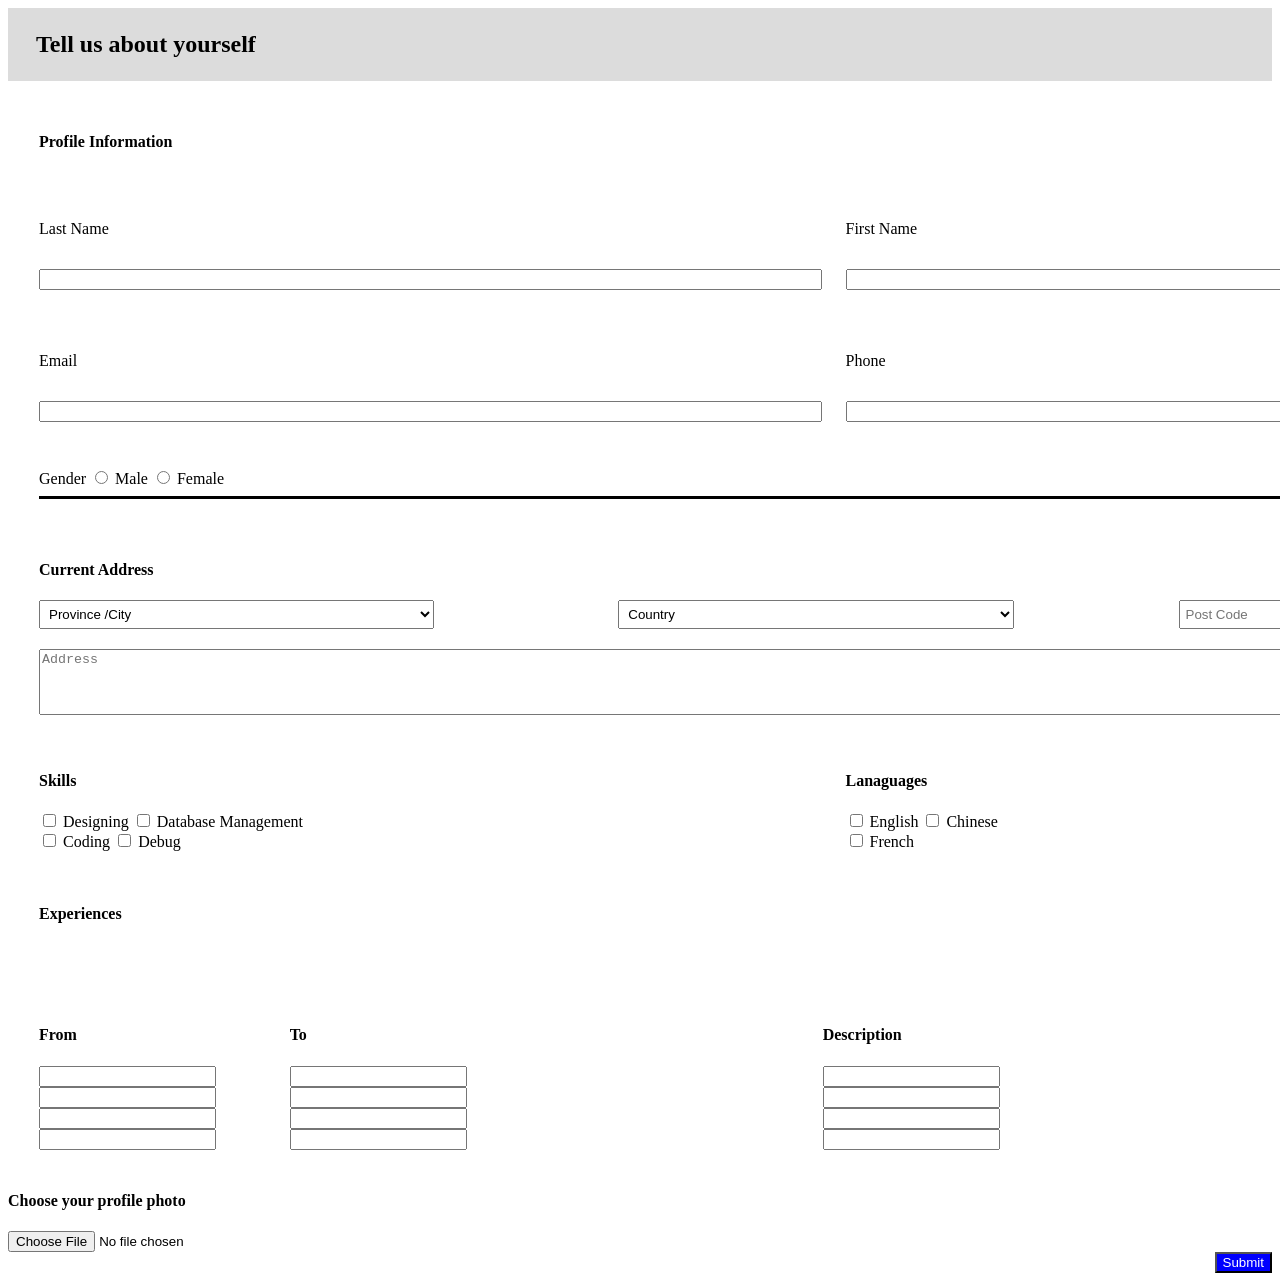
<file: TD2  - Create a form/index.html>
<!DOCTYPE html>
<html lang="en">
<head>
  <title>Submit your profile</title>
  <meta charset="UTF-8">
  <meta http-equiv="X-UA-Compatible" content="IE=edge">
  <meta name="viewport" content="width=device-width, initial-scale=1.0">
</head>
<body>
  <form action="/my-backend/profile" method="POST">
    <table style="background-color: #dcdcdc; width: 100%;">
        <tr>
            <td>
                <h2 style="padding-left: 25px;">Tell us about yourself</h2>
            </td>
        </tr>
    </table>
    <table width="100%" cellspacing="30px;">
      <tr>
        <td colspan="2">
          <h4>Profile Information</h4>
        </td>
      </tr>
      <tr>
        <td width="50%" style="line-height: 50px;">
          <div class="gg">Last Name</div>
          <input name="lastName" type="text" style="width: 100%;"/>
        </td>
        <td width="50%" style="line-height: 50px; padding-right: 10px;">
          <div>First Name</div>
          <input name="firstName" type="text" style="width: 100%;"/>
        </td>
      </tr>
      <tr>
        <td width="50%" style="line-height: 50px;">
            <div>Email</div>
            <input name="email" type="email" style="width: 100%;"/>
        </td>
        <td width="50%" style="line-height: 50px; padding-right: 10px;">
            <div>Phone</div>
            <input name="phone" type="text" style="width: 100%;"/>
        </td>
      </tr>
      <tr>
        <td colspan="2">
          <span>Gender</span>
          <input name="gender" type="radio" value="male"/> Male 
          <input name="gender" type="radio" value="female"/> Female
          <hr size="3" noshade color="black">
        </td>
      </tr>
      <tr>
        <td colspan="2">
          <h4>Current Address</h4>
            <div>
                <span style="padding-right: 80px;">
                    <select name="city" style="width: 25%; padding: 5px;">
                        <option value="" disabled selected>Province /City</option>
                        <option value="pnhom-penh">Phnom Penh</option>
                        <option value="kampong-cham">Kampong Cham</option>
                        <option value="prey-veng">Preyveng</option>
                    </select>
                </span>
                <span style="padding-left: 100px;">
                    <select name="city" style="width: 25%; padding: 5px;">
                        <option value="" disabled selected>Country</option>
                        <option value="cambodia">Cambodia</option>
                        <option value="thailand">Thailand</option>
                        <option value="united-states">United States</option>
                    </select>
                </span>
                <span style="padding-left: 161px;">
                    <input name="code" type="text" placeholder="Post Code" style="width: 25%; padding: 5px;">
                </span>
            </div>
            <div style="margin-top: 20px;">
                <textarea name="address" placeholder="Address" rows="4" cols="195"></textarea>
            </div>
        </td>
        <!-- <td>
            <select name="city">
              <option value="" disabled selected>Country</option>
              <option value="Phnom Penh">Cambodia</option>
              <option value="Kampong Cham">Thailand</option>
              <option value="Preyveng">United States</option>
            </select>
        </td>
        <td>
        </td> -->
      </tr>
      <tr>
        <td>
          <h4>Skills</h4>
          <div>
            <input name="skills" type="checkbox" value="designing"/> Designing 
            <input name="skills" type="checkbox" value="database"/> Database Management 
          </div>
          <div>
            <input name="skills" type="checkbox" value="coding"/> Coding
            <input name="skills" type="checkbox" value="debug"/> Debug 
          </div>
        </td>
        <td>
          <h4>Lanaguages</h4>
          <div>
            <input name="skills" type="checkbox" value="english"/> English 
            <input name="skills" type="checkbox" value="chinese"/> Chinese
          </div>
          <div>
            <input name="skills" type="checkbox" value="french"/> French
          </div>
        </td>
      </tr>
      <tr>
        <td>
          <h4>Experiences</h4>
        </td>
      </tr>
      <tr>
        <table cellspacing="20px" style="padding-left: 10px;">
          <thead>
            <th align="left" width="25%">From</th>
            <th align="left">To</th>
            <th align="left" style="padding-left: 335px;">Description</th>
          </thead>
          <tbody>
            <td>
              <div>
                <input name="from-1" type="text"/>
              </div>
              <div>
                <input name="from-2" type="text"/>
              </div>
              <div>
                <input name="from-3" type="text"/>
              </div>
              <div>
                <input name="from-4" type="text"/>
              </div>
            </td>
            <td>
              <div>
                <input name="to-1" type="text"/>
              </div>
              <div>
                <input name="to-2" type="text"/>
              </div>
              <div>
                <input name="to-3" type="text"/>
              </div>
              <div>
                <input name="to-4" type="text"/>
              </div>
            </td>
            <td style="padding-left: 335px;">
              <div>
                <input name="description-1" type="text"/>
              <div>
                <input name="description-2" type="text"/>
              </div>
              <div>
                <input name="description-3" type="text"/>
              </div>
              <div>
                <input name="description-4" type="text"/>
              </div>
            </td>
          </tbody>
        </table>
      </tr>
      <tr>
        <td colspan="2" style="padding-left: 20px;">
          <h4>Choose your profile photo</h4>
          <input type="file" />
        </td>
      </tr>
    </table>
    <div align="right" style="color:blue">
      <button type="submit" style="background-color:blue;color:white">Submit</button>
    </div>
  </form>
</body>
</html>
</file>
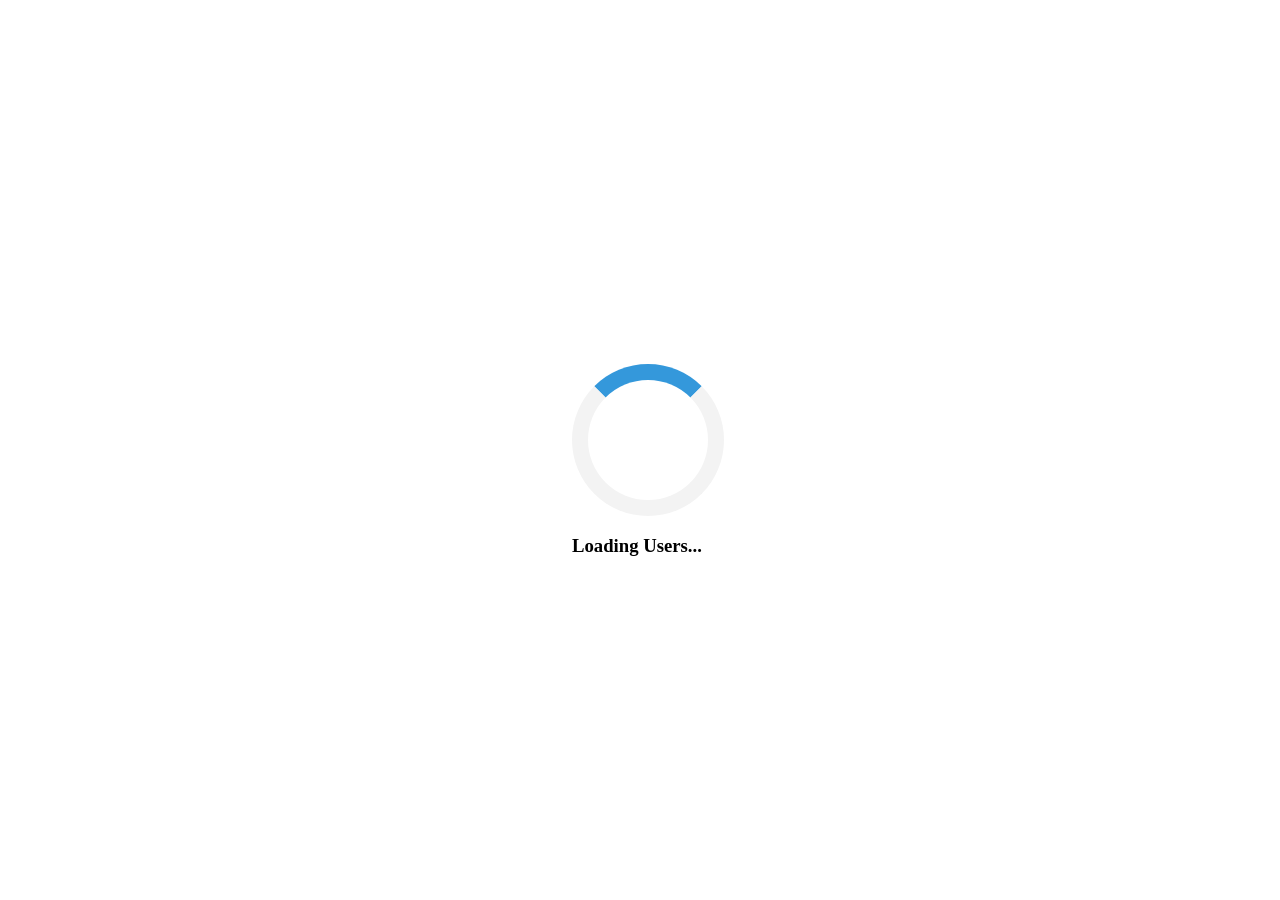
<file: TD06/exercise05/index.html>
<!DOCTYPE html>
<html lang="en">
<head>
    <meta charset="UTF-8">
    <meta http-equiv="X-UA-Compatible" content="IE=edge">
    <meta name="viewport" content="width=device-width, initial-scale=1.0">
    <title>Document</title>
    <link rel="stylesheet" href="./css/style.css">

</head>
<body>
    <div class="wrapper">
       <div>
        <div class="loader"></div>
        <h3>Loading Users...</h3>
       </div>
    </div>
    <h2>USER LIST</h2>
    <div style="overflow-x:auto;">
        <table >
            <thead>
                    <th>Name</th>
                    <th>User</th>
                    <th>Email</th>
                    <th>Address</th>
                    <th>Phone</th>
                    <th>Website</th>
                    <th>Company</th>
            </thead>
            <tbody id="data">
               
            </tbody>
        </table>
    </div>
    <script>
        setTimeout(() => {
            document.querySelector('.wrapper').style.display = "none";
        }, 10000);
        fetch("https://jsonplaceholder.typicode.com/users").then(
            res=>{
                res.json().then(
                    data=>{
                        console.log(data);
                        if(data.length > 0){
                            var temp = "";

                            // loop
                            data.forEach((u)=>{
                                temp += "<tr>";
                                temp += "<td>"+u.name+"</td>";
                                temp += "<td>"+u.username+"</td>";
                                temp += "<td>"+u.email+"</td>";
                                temp += "<td>"+u.address.street+"</td>";
                                temp += "<td>"+u.phone+"</td>";
                                temp += "<td>"+u.website+"</td>";
                                temp += "<td>"+u.company.name+"</td>";
                            })
                            // end loop
                            document.getElementById("data").innerHTML = temp;
                        }
                    }
                )
            }
        )
    </script>
</body>
</html>
</file>
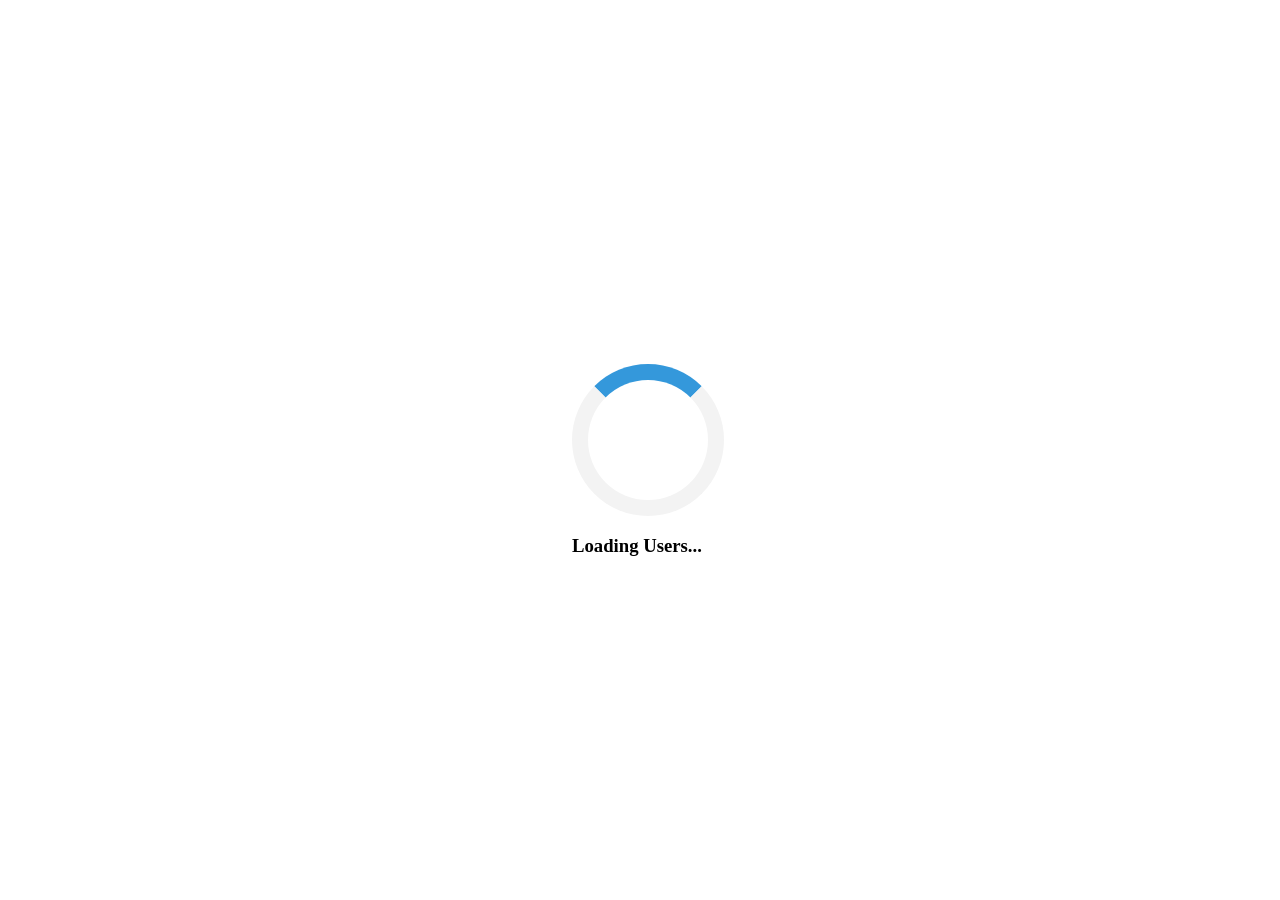
<file: TD6/exercise05/index.html>
<!DOCTYPE html>
<html lang="en">
<head>
    <meta charset="UTF-8">
    <meta http-equiv="X-UA-Compatible" content="IE=edge">
    <meta name="viewport" content="width=device-width, initial-scale=1.0">
    <title>Exercise 05</title>
    <link rel="stylesheet" href="./css/style.css">

</head>
<body>
    <div class="wrapper">
       <div>
        <div class="loader"></div>
        <h3>Loading Users...</h3>
       </div>
    </div>
    <h2>USER LIST</h2>
    <div style="overflow-x:auto;">
        <table >
            <thead>
                    <th>Name</th>
                    <th>User</th>
                    <th>Email</th>
                    <th>Address</th>
                    <th>Phone</th>
                    <th>Website</th>
                    <th>Company</th>
            </thead>
            <tbody id="data">
               
            </tbody>
        </table>
    </div>
    <script>
        setTimeout(() => {
            document.querySelector('.wrapper').style.display = "none";
        }, 10000);
        fetch("https://jsonplaceholder.typicode.com/users").then(
            res=>{
                res.json().then(
                    data=>{
                        console.log(data);
                        if(data.length > 0){
                            var temp = "";

                            // loop
                            data.forEach((u)=>{
                                temp += "<tr>";
                                temp += "<td>"+u.name+"</td>";
                                temp += "<td>"+u.username+"</td>";
                                temp += "<td>"+u.email+"</td>";
                                temp += "<td>"+u.address.street+"</td>";
                                temp += "<td>"+u.phone+"</td>";
                                temp += "<td>"+u.website+"</td>";
                                temp += "<td>"+u.company.name+"</td>";
                            })
                            // end loop
                            document.getElementById("data").innerHTML = temp;
                        }
                    }
                )
            }
        )
    </script>
</body>
</html>
</file>
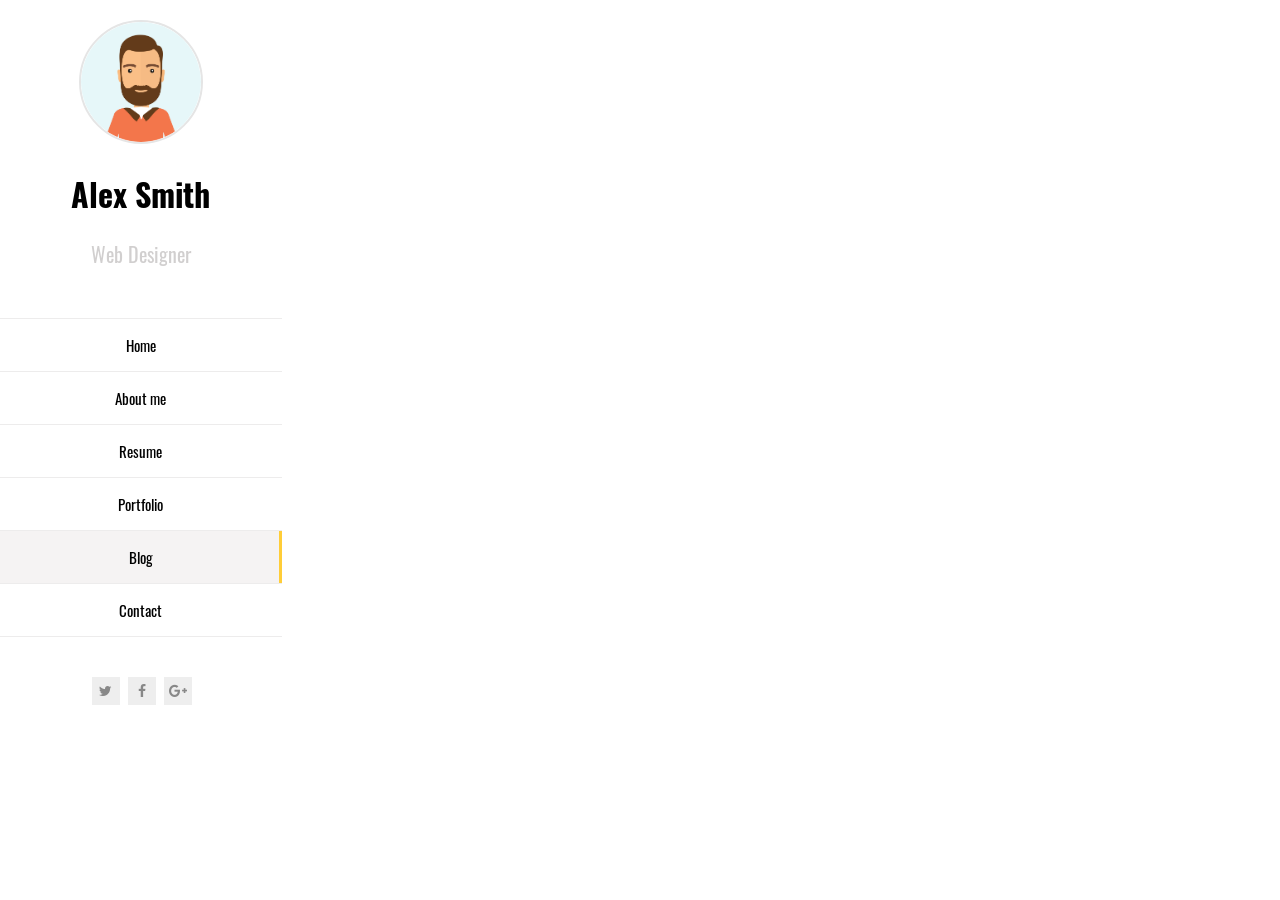
<file: TD03 - Portfolio/blog.html>
<!DOCTYPE html>
<html lang="en">
<head>
  <meta charset="UTF-8">
  <meta http-equiv="X-UA-Compatible" content="IE=edge">
  <meta name="viewport" content="width=device-width, initial-scale=1.0">
  <title>Home</title>
  <link rel="stylesheet" type="text/css" href="./assets/css/about-me.css">
  <link rel="stylesheet" href="https://cdnjs.cloudflare.com/ajax/libs/font-awesome/4.7.0/css/font-awesome.min.css">
</head>
<body>
  
  <div class="home_container">

    <div class="sidebar">
      <center>
        <img src="./assets/images/my_photo.png" />
        <h1>Alex Smith</h1>
        <p>Web Designer</p>
      </center>
      <ul id="nav">
        <li>
          <a href="home.html">Home</a>
        </li>
        <li>
          <a href="about-me.html">About me</a>
        </li>
        <li>
          <a href="resume.html">Resume</a>
        </li>
        <li>
          <a href="portfolio.html">Portfolio</a>
        </li>
        <li  class="active">
          <a href="blog.html">Blog</a>
        </li>
        <li>
          <a href="contact.html">Contact</a>
        </li>
      </ul>

      <ul class="social-links">
        <li><a class="tip social-button" href="https://twitter.com/HANKIMHAK1" title="Twitter"><i class="fa fa-twitter"></i></a></li> <!-- Full list of social icons: http://fontawesome.io/icons/#brand -->
        <li><a class="tip social-button" href="https://web.facebook.com/kimhak.han.168/" title="Facebook"><i class="fa fa-facebook"></i></a></li>
        <li><a class="tip social-button" href="#" title="Google Plus"><i class="fa fa-google-plus"></i></a></li>
      </ul>
    </div>

    <div class="container">
      <div class="container_text">
        <center>
          
        </center>
      </div>
      <div class="container_mask"></div>
    </div>
  </div>
</body>
</html>
</file>
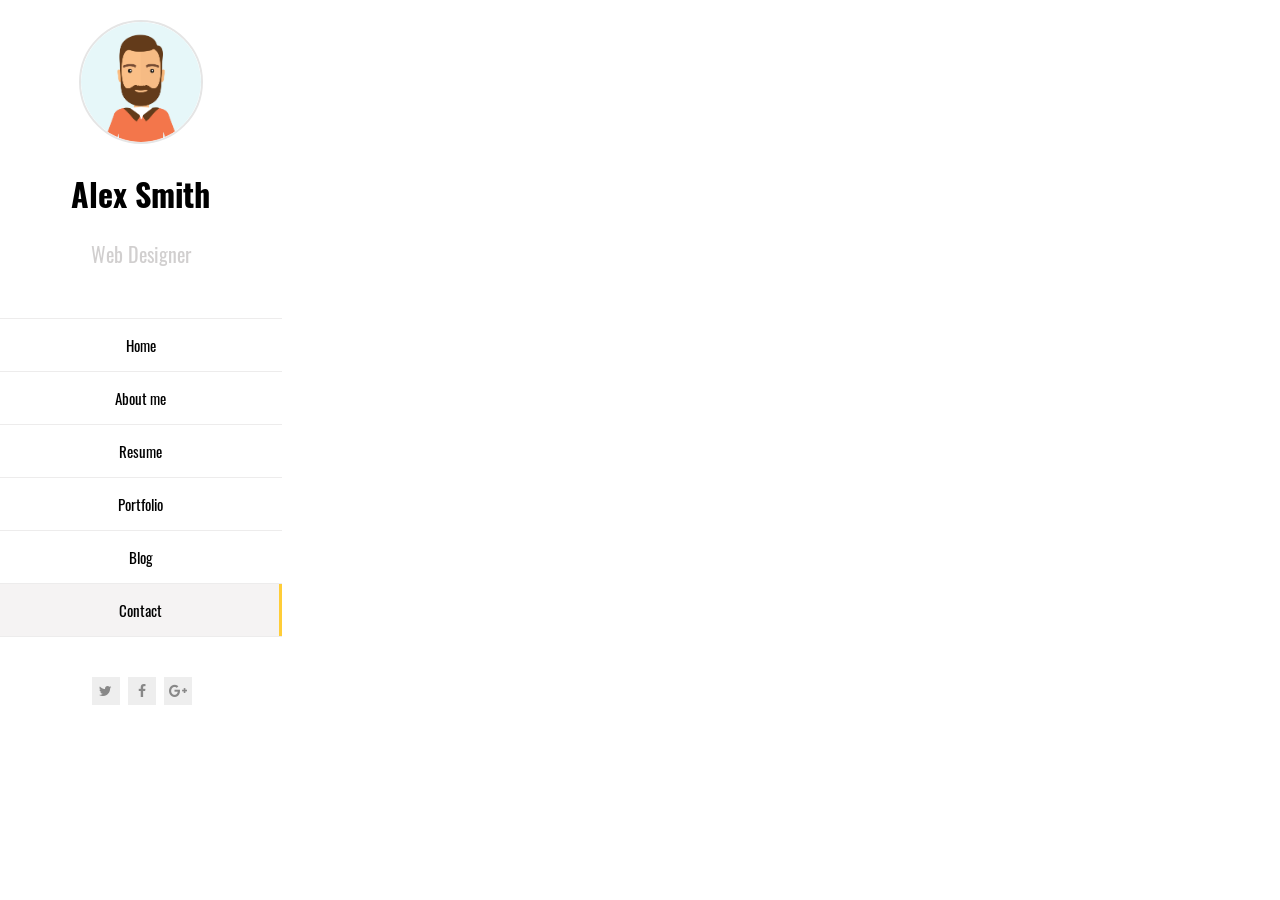
<file: TD03 - Portfolio/contact.html>
<!DOCTYPE html>
<html lang="en">
<head>
  <meta charset="UTF-8">
  <meta http-equiv="X-UA-Compatible" content="IE=edge">
  <meta name="viewport" content="width=device-width, initial-scale=1.0">
  <title>Home</title>
  <link rel="stylesheet" type="text/css" href="./assets/css/about-me.css">
  <link rel="stylesheet" href="https://cdnjs.cloudflare.com/ajax/libs/font-awesome/4.7.0/css/font-awesome.min.css">
</head>
<body>
  
  <div class="home_container">

    <div class="sidebar">
      <center>
        <img src="./assets/images/my_photo.png" />
        <h1>Alex Smith</h1>
        <p>Web Designer</p>
      </center>
      <ul id="nav">
        <li>
          <a href="home.html">Home</a>
        </li>
        <li>
          <a href="about-me.html">About me</a>
        </li>
        <li>
          <a href="resume.html">Resume</a>
        </li>
        <li>
          <a href="portfolio.html">Portfolio</a>
        </li>
        <li>
          <a href="blog.html">Blog</a>
        </li>
        <li  class="active">
          <a href="contact.html">Contact</a>
        </li>
      </ul>

      <ul class="social-links">
        <li><a class="tip social-button" href="https://twitter.com/HANKIMHAK1" title="Twitter"><i class="fa fa-twitter"></i></a></li> <!-- Full list of social icons: http://fontawesome.io/icons/#brand -->
        <li><a class="tip social-button" href="https://web.facebook.com/kimhak.han.168/" title="Facebook"><i class="fa fa-facebook"></i></a></li>
        <li><a class="tip social-button" href="#" title="Google Plus"><i class="fa fa-google-plus"></i></a></li>
      </ul>
    </div>

    <div class="container">
      <div class="container_text">
        <center>
          
        </center>
      </div>
      <div class="container_mask"></div>
    </div>
  </div>
</body>
</html>
</file>
<file: TD06/exercise05/css/style.css>
table {
    width: 100%;
    border: 6px solid #ddd;
}

th,
td {
    text-align: left;
    padding: 8px;
}

tr:nth-child(even) {
    background-color: #f2f2f2
}

.loader {
    border: 16px solid #f3f3f3;
    border-radius: 50%;
    border-top: 16px solid #3498db;
    width: 120px;
    height: 120px;
    -webkit-animation: spin 2s linear infinite;
    /* Safari */
    animation: spin 2s linear infinite;
}

/* Safari */
@-webkit-keyframes spin {
    0% {
        -webkit-transform: rotate(0deg);
    }

    100% {
        -webkit-transform: rotate(360deg);
    }
}

@keyframes spin {
    0% {
        transform: rotate(0deg);
    }

    100% {
        transform: rotate(360deg);
    }
}

.wrapper {
    position: fixed;
    background: white;
    display: flex;
    justify-content: center;
    align-items: center;
    height: 100%;
    width: 100%;
}
</file>
<file: TD6/exercise05/css/style.css>
table {
    width: 100%;
    border: 6px solid #ddd;
}

th,
td {
    text-align: left;
    padding: 8px;
}

tr:nth-child(even) {
    background-color: #f2f2f2
}

.loader {
    border: 16px solid #f3f3f3;
    border-radius: 50%;
    border-top: 16px solid #3498db;
    width: 120px;
    height: 120px;
    -webkit-animation: spin 2s linear infinite;
    /* Safari */
    animation: spin 2s linear infinite;
}

/* Safari */
@-webkit-keyframes spin {
    0% {
        -webkit-transform: rotate(0deg);
    }

    100% {
        -webkit-transform: rotate(360deg);
    }
}

@keyframes spin {
    0% {
        transform: rotate(0deg);
    }

    100% {
        transform: rotate(360deg);
    }
}

.wrapper {
    position: fixed;
    background: white;
    display: flex;
    justify-content: center;
    align-items: center;
    height: 100%;
    width: 100%;
}
</file>
<file: TD03 - Portfolio/assets/css/about-me.css>
@font-face {
  font-family: 'Oswald';
  src: url('../fonts/Oswald-VariableFont_wght.ttf');
}
body {
  font-family: 'Oswald';
  margin: 0px;
}

table {
  line-height: 50px;
}

.funfact {
  width: 100%;
  display: block;
  -webkit-box-shadow: 0 1px 5px rgba(0,0,0,0.1);
  -moz-box-shadow: 0 1px 5px rgba(0,0,0,0.1);
  box-shadow: 0 1px 5px rgba(0,0,0,0.1);
  position: relative;
  text-align: center;
  margin: 0;
  background: #fff;
  padding: 20px 10px 15px;
  
}

.funfact.background {
  background-color: #fafafa;
}

.funfact h4 {
  margin-top: 10px;
}

.funfact .text {
  font-size: 24px;
  font-weight: 300;
  display: block;
  margin: 10px 0;
  color: #f4c052;
}

.home_container {
  position: relative;
  height: 100%;
}
.sidebar {
  padding-top: 20px;
  width: 22%;
  height: 100%;
  background-color: rgb(255, 255, 255);
  position: fixed;
}
.sidebar img {
  width: 120px;
  border-radius: 100%;
  border: 2px solid #e5e5e5;
}
.sidebar h3 {
  color: #d1cfcf;
  margin-bottom: 50px;
}

.sidebar p {
  color: #d1cfcf;
  margin-bottom: 50px;
  font-size: 20px;
}

.container {
  height: 100vh;
  margin-left: 22%;
  color: #fff;
  position: relative;
}
.container_mask {
  height: 100vh;
}
.container .container_text {
  width: 100%;
  position: absolute;
  font-family: Oswald, Helvetica, sans-serif;
  right: 0;
  color: #34c7a9;
}

.container .u {
  border-bottom: 4px solid #f4c052;
  padding: 0 0 2px;
}

.container .user_name {
  font-size: 80px;
  margin: 0px;
  padding-top: 80px;
}
.container .user_role {
  color: rgb(245, 245, 245);
  opacity: 0.5;
}

#nav {
  list-style-type: none;
  text-align: center;
  padding: 0px;
  font-size: 15px;
}
#nav li {
  position: relative;
  padding: 15px;
  border-bottom: 1px solid rgb(237, 236, 236);
  border-top: 1px solid rgb(237, 236, 236);
  margin-top: -1px;
}
#nav li.active {
  background-color: #f5f3f3;
}
li.active a:after {
  background-color: #ffcd38;
  display: block;
  position: absolute;
  content: ' ';
  right: 0;
  bottom: 0;
  width: 3px;
  height: 100%;
}
#nav a {
  color: black;
  text-decoration: none;
}

/* Social links */
ul.social-links {
  display: block;
  list-style: none;
  margin: 40px 0 0;
  padding: 0;
  text-align: center;
}

ul.social-links li {
  display: inline-block;
  margin: 0;
  padding: 0;
}

ul.social-links li a {
  display: inline-block;
  margin: 0 2px;
  width: 28px;
  height: 28px;
  color: #888;
  background-color: #eee;
  text-align: center;
}

ul.social-links li a:hover {
  color: #fff;
  background-color: #34c7a9;
}

ul.social-links li a i {
  font-size: 14px;
  line-height: 28px;
}

ul.social-links li a:hover i {
  color: #fff;
}

ul.social-links li a:hover {
  color: #34c7a9;
}

ul.social-links li:last-child a {
  margin-right: 0;
}

.section-title-block {
  margin-bottom: 40px;
}

.section-title {
  display: inline-block;
  position: relative;
  margin: 0 0 0 -80px;
  padding: 10px 20px 10px 78px;
  background-color: #ffcd38;
  color: #fff;
  line-height: 1.1em;
  font-weight: 500;
  text-shadow: 1px 1px 1px rgba(0,0,0,0.1);
}

.section-title:after {
  display: block;
  width: 10px;
  height: 0px;
  position: absolute;
  bottom: -10px;
  left: 0px;
  content: "";
  border-bottom: 10px solid transparent;
  border-right: 10px solid #ffcd38;
}

.section-description {
  display: inline-block;
  margin:  0 0 0 15px;
  color: #888;
  font-size: 14px;
  font-weight: 200;
}

.pt-page {
  padding: 25px 20px 60px;
  padding-left: 100px;
}

.title {
  color: black;
}

.title-underline{
  color: black;
  text-decoration: underline 2px solid #f4c052;
  /* border-bottom: 2px solid #f4c052; */
}

.testimonials {
  width: 100%;
  overflow: hidden;
}

.name {
  display: inline-block;
  font-size: 15px;
  font-family: Oswald, Helvetica, sans-serif;
  color: #222;
  margin: 0;
  font-weight: 500;
  text-align: center
}


.testimonial-content {
  padding-left: 50px;
  width: 100%;
  height: auto;
}

.testimonial-content .border {
  padding: 1.4em 1.8em;
  font-style: italic;
  background-color: #fcfcfc;
  border-radius: 6px;
  -moz-border-radius: 6px;
  -webkit-border-radius: 6px;
  border: 2px solid #e5e5e5;
  width: 100%;
  position: relative;
  margin: 0;
  z-index: -1;
}

.testimonial-picture {
  display: inline-block;
  position: absolute;
  width: 80px;
  height: 80px;
  overflow: hidden;
  margin: 0;
  top: -40px;

}

.testimonial-picture img {
  width: 100%;
  border-radius: 100%;
  -moz-border-radius: 100%;
  -webkit-border-radius: 100%;
  border: 2px solid #ddd;
}

.detail {
  color: grey;
  font-family: 'PT Sans', Helvetica, sans-serif;
  font-size: 0.875em;
  margin: 0 0 0px;
  font-weight: 300;
  line-height: 25px;
  padding-right: 500px;
  padding-top: 10px;
}

.detail-service {
  color: grey;
  font-family: 'PT Sans', Helvetica, sans-serif;
  font-size: 0.875em;
  margin: 0 0 0px;
  font-weight: 300;
  line-height: 25px;
}
</file>
